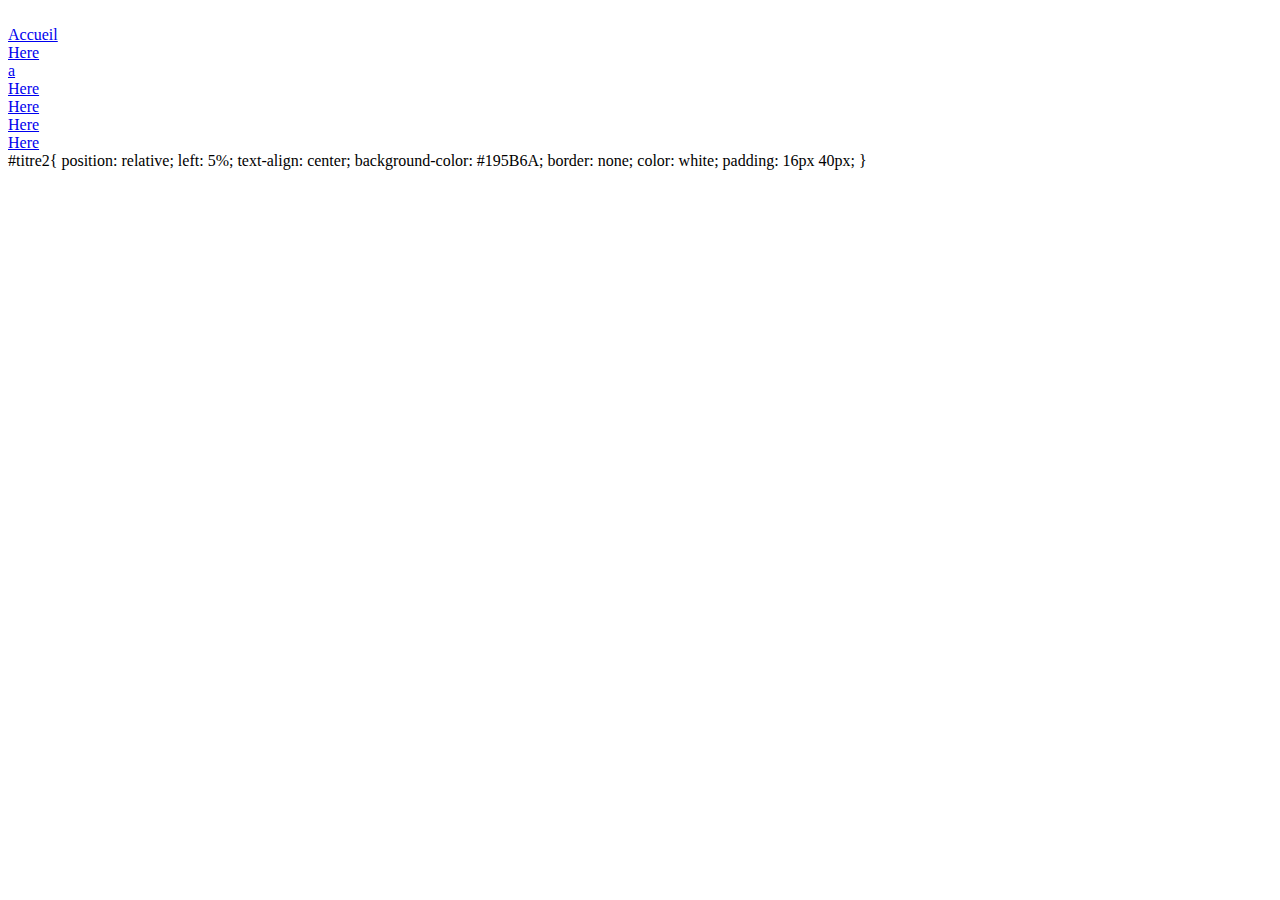
<file: Sauvegarde/Site/index.html>
<html>
	<head>
		<title>Index</title>
		<meta charset="utf-8">
	</head>
	<body>

		<br />
		<a href="accueil.html">Accueil</a><br />
		<a href="index.html">Here</a><br />
		<a href="5">a</a><br />
		<a href="index.html">Here</a><br />
		<a href="index.html">Here</a><br />
		<a href="index.html">Here</a><br />
		<a href="index.html">Here</a><br />
	</body>
</html>

#titre2{
	position: relative;
	left: 5%;
	text-align: center;
	background-color: #195B6A; 
	border: none;
	color: white;
	padding: 16px 40px;
}
</file>
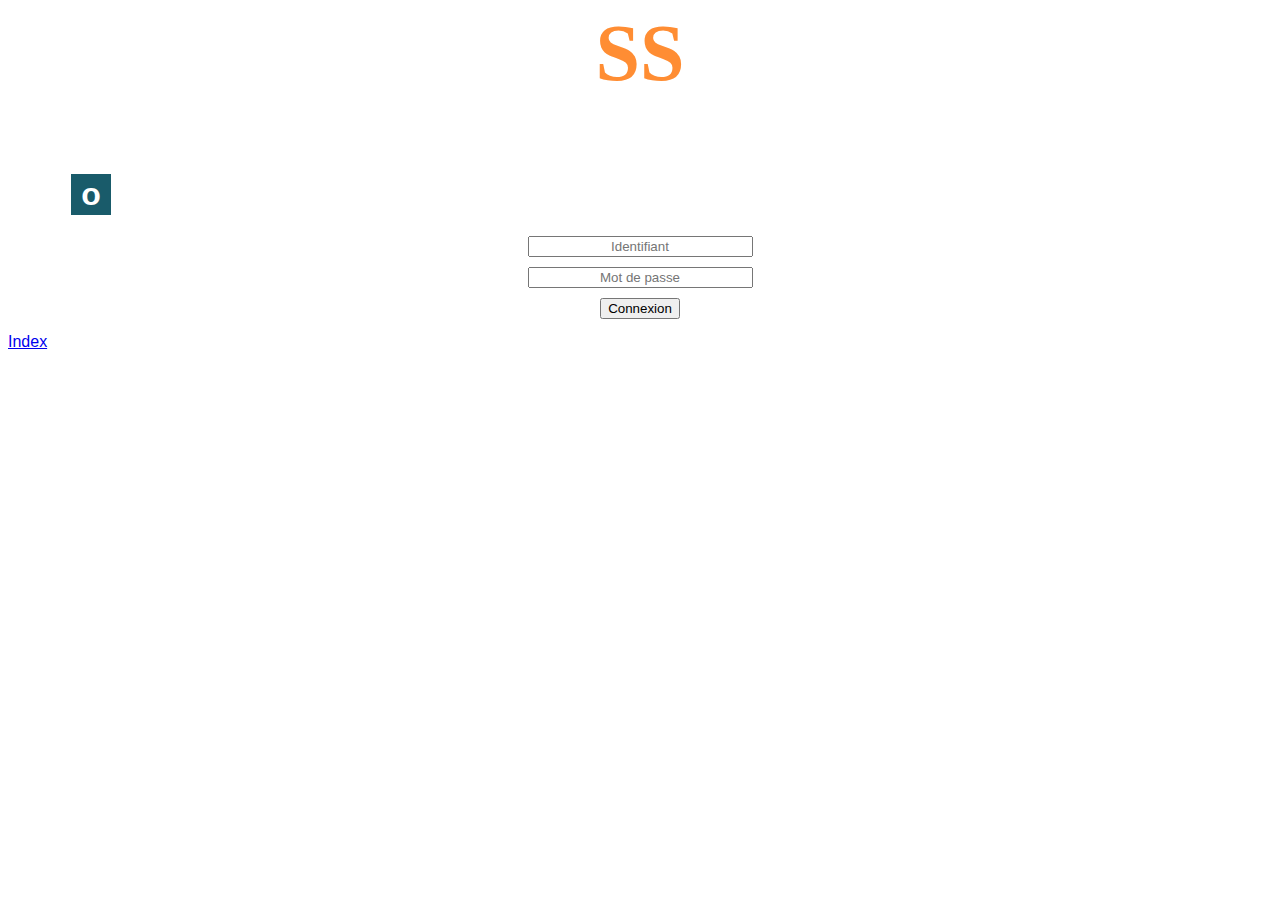
<file: Sauvegarde/Site/accueil.html>
<html>
	<head>
		<link type="text/css" rel="stylesheet" href="accueil.css">
		<title>Accueil</title>
		<meta charset="utf-8">
		<style>
			html { font-family: Helvetica; display: inline-block;}
			.titre2{ display: inline-block; position: relative; left: 5%; text-align: center; background-color: #195B6A; padding: 2px 10px; color: white;}
		</style>
	</head>
	<body>

		<div id="titre">
			<H1>SS</H1>
		</div>

		<H1 class="titre2">o</H1>

		<form id="connexion-form">
			<input type="text" id="id-global" name="identifiant" size="25" maxlength="25" placeholder="Identifiant" /><br />
			<input type="password" id="mdp-global" name="mdp" size="25" placeholder="Mot de passe"/><br />
			<button type="submit" id="connexion-button" name="send-connexion">Connexion</button>
		</form>

		<br /><a href="index2.php">Index</a>
	</body>
</html>
</file>
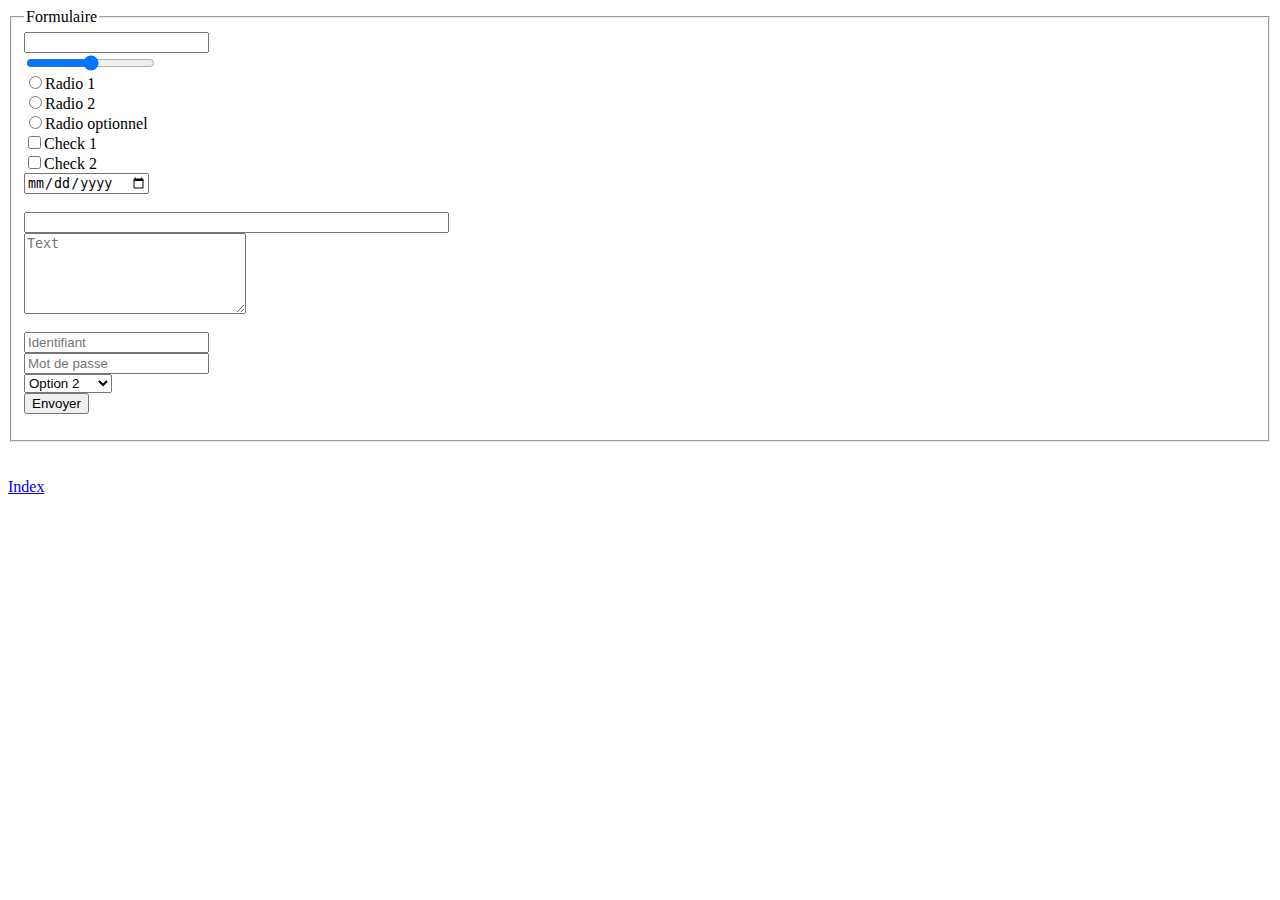
<file: Sauvegarde/Site/formulaire.html>
<html>
	<head>
		<title>Formulaire</title>
		<meta charset="utf-8">
	</head>
	<body>
		<fieldset>
			<legend>Formulaire</legend>
			<form method="POST" action="">
<!--				<input type="" name="test"/>										<br />
				<input type="" name="test"/>										<br />
				<input type="" name="test"/>										<br />
				<input type="" name="test"/>										<br />
				<input type="" name="test"/>										<br />-->
				<input type="number" name="text_value" />							<br /> 
				<input type="range" name="test"/>									<br />
				<input type="radio" name="radio"/>Radio 1							<br />
				<input type="radio" name="radio"/>Radio 2							<br />
				<input type="radio" name="radioo"/>Radio optionnel					<br />
				<input type="checkbox" name="check3"/>Check 1						<br />
				<input type="checkbox" name="check4"/>Check 2						<br />
				<input type="date" name="aujourd'hui"/>								<br /><br />
				<input type="text" name="test" size="50" maxlength="25" />			<br />
				<textarea cols="25" rows="5" placeholder="Text"></textarea>			<br /><br />
				<input type="email" name="identifiant" placeholder="Identifiant" />	<br />
				<input type="password" name="mdp" placeholder="Mot de passe"/>		<br />
				<select>
					<optgroup label="Groupe 1">
						<option>Option 1</option>
						<option selected="">Option 2</option>
					</optgroup>
					<optgroup label="Groupe 2">
						<option>Option 3</option>
						<option>Option 4</option>
					</optgroup>
				</select>															<br />
				<button type="submit" name="envoyer" >Envoyer</button>
			</form>
		</fieldset>
		<br />
		
		<br /><a href="index.php">Index</a>
	</body>
</html>
</file>
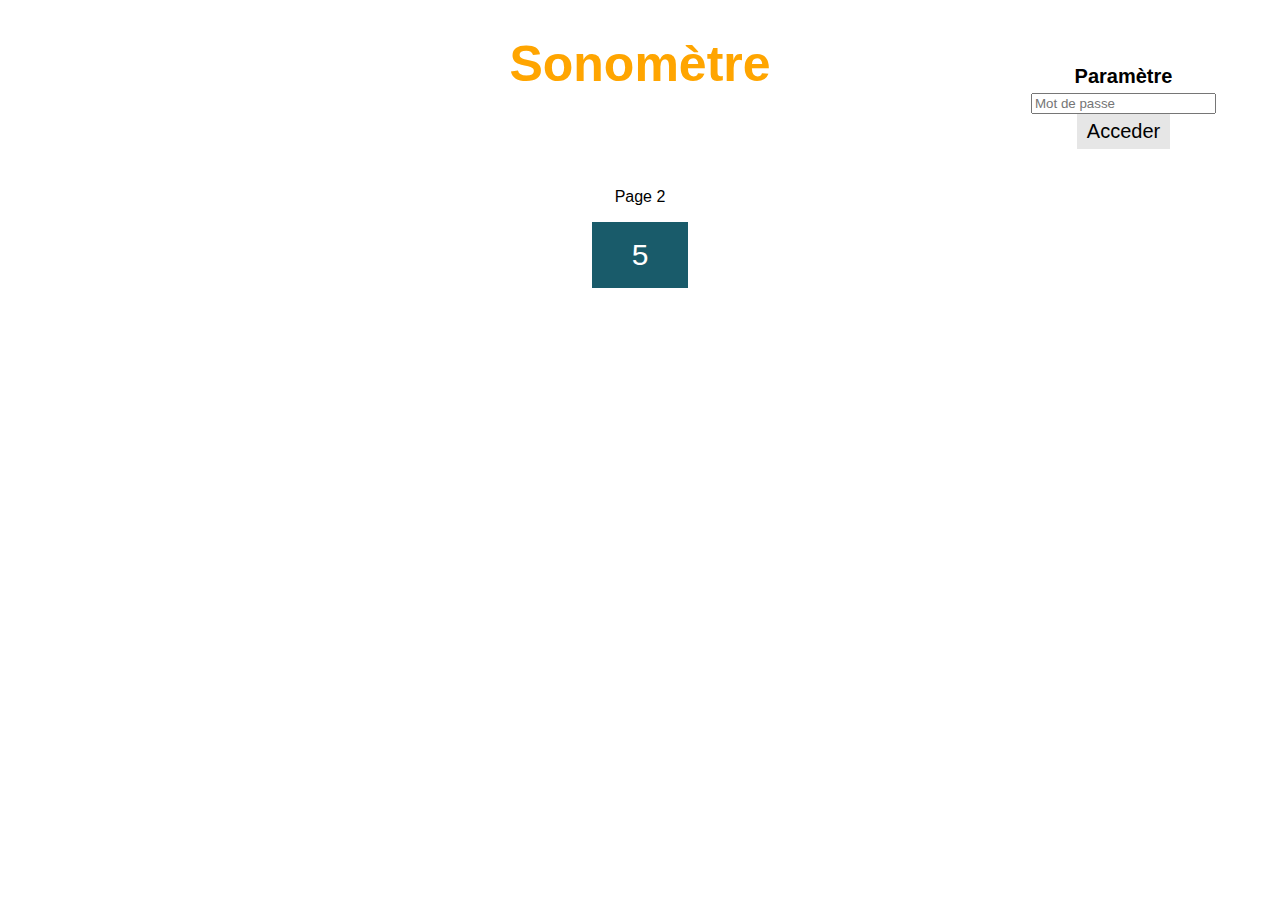
<file: Sauvegarde/Site/parametre.html>
<html>
	<head>
		<title>Paramètre</title>
		<meta charset="utf-8">
		<style>
			html { font-family: Helvetica; }
			.titre { position: relative; top: 3%; text-align: center; color: orange; font-size: 50px; }

			.center_button_case { position: relative; top: 10%; text-align: center; }
			.center_button {  background-color: #195B6A; border: none; color: white; padding: 16px 40px; text-decoration: none; font-size: 30px; cursor: pointer; }
			.center_button2 { background-color: #77878A; }
			
			.up_right_button_case { display: inline-block; position: absolute; text-align: center; top: 5%; right: 5%; }
			.desc_parametre { position: relative; font-size: 20px; font-weight: bold; margin-block-end: 5px;}
			.admin_button { position: relative; background-color: #e6e6e6; border: none; color: black; padding: 6px 10px; text-decoration: none; font-size: 20px; cursor: pointer; }
			.mdp_input { position: relative; }

			.description { position: relative; }

		</style>
	</head>
	<body>

		
			<H1 class="titre">Sonomètre</H1>
		

		<div class="center_button_case">
			<p class="description">Page 2</p>
			<p><a href="/5"><button class="center_button">5</button></a></p>
		</div>

		<form class="up_right_button_case">
			<p class="desc_parametre">Paramètre</p>
			<input type="password" class="mdp_input" name="mdp" placeholder="Mot de passe"/> <br />
			<button type="submit" class="admin_button" name="envoyer">Acceder</button>
		</form>

<!--		<img src="https://png.pngtree.com/element_our/20190530/ourmid/pngtree-cartoon-gear-icon-download-image_1251421.jpg" />	-->
	</body>
</html>
</file>
<file: Sauvegarde/Site/accueil.css>
#titre{
	position: relative;
	top: 0%;
	margin-left: auto;
	margin-right: auto;
	text-align: center;
	color: #FF8D33;
	font-family: Verdana, serif;
	font-size: 40px;
}



#connexion-form{
	position: relative;
	text-align: center;
}

#id-global{
	position: relative;
	top: 0px;
	text-align: center;
}

#mdp-global{
	position: relative;
	top: 10px;
	text-align: center;
}

#connexion-button{
	position: relative;
	top: 20px;
	text-align: center;
}
</file>
